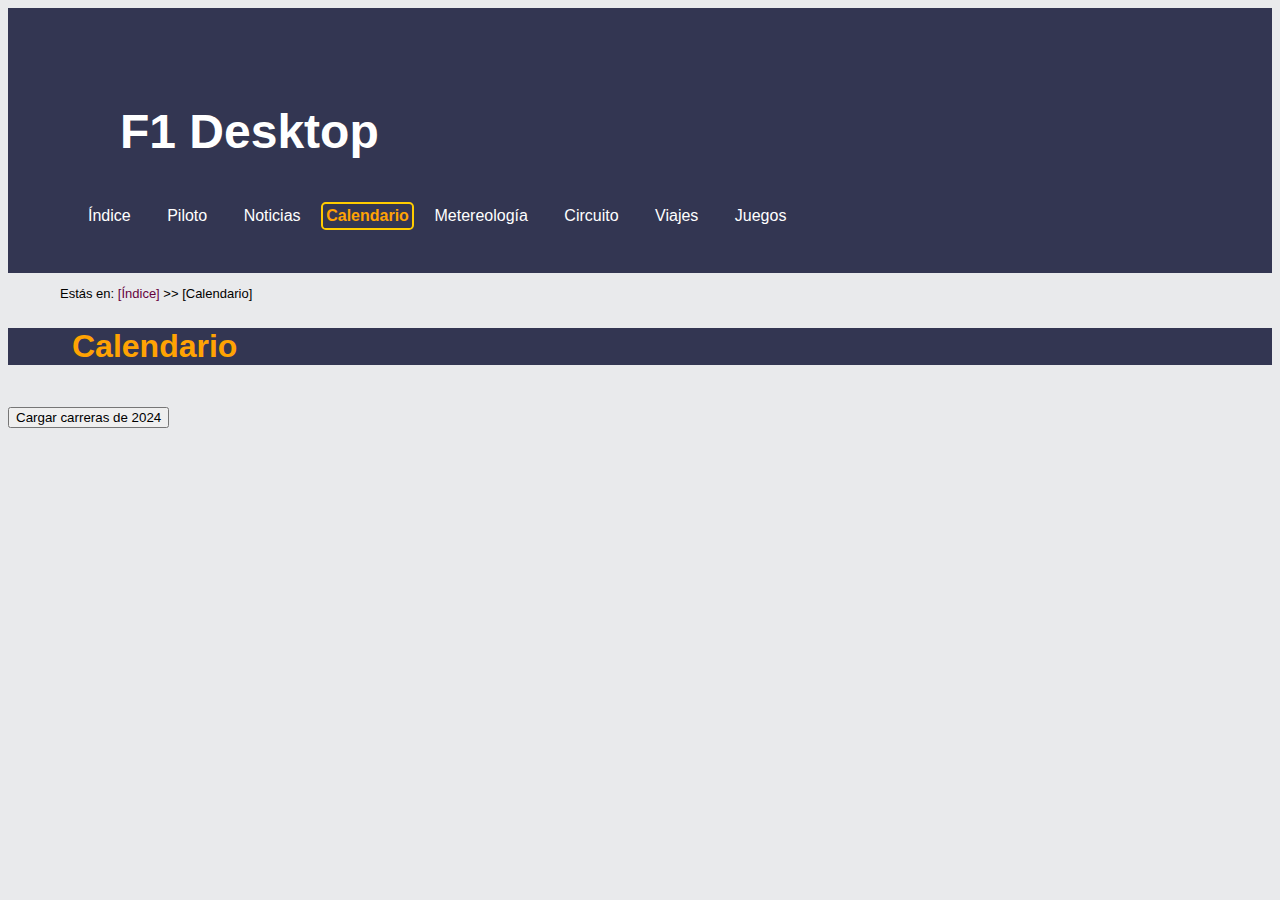
<file: calendario.html>
<!DOCTYPE HTML>

<html lang="es">
<head>
    <!-- Datos que describen el documento -->
    <meta charset="UTF-8" />
    <title>Formula 1</title>
    <meta name ="author" content ="Claudia Nistal" />
    <meta name ="description" content ="Documento en el que se verá el calendario del piloto" />
    <meta name ="keywords" content ="Calendario, Tiempo, Dias, Fechas, Horario" />
    <meta name ="viewport" content ="width=device-width, initial-scale=1.0" />
	<link rel="stylesheet" type="text/css" href="estilo/estilo.css" />
    <link rel="stylesheet" type="text/css" href="estilo/layout.css" />
    <link rel="stylesheet" type="text/css" href="estilo/agenda_grid.css" />
    <link rel="icon" type="image/ico" href="multimedia/imagenes/favicon.ico" />
    <script src="js/agenda.js"></script>
    <script src="https://code.jquery.com/jquery-3.7.1.min.js" integrity="sha256-/JqT3SQfawRcv/BIHPThkBvs0OEvtFFmqPF/lYI/Cxo=" crossorigin="anonymous"></script>
</head>

<body>
    <!-- Datos con el contenidos que aparece en el navegador -->
    <header>
        <a href = "index.html" title = "Enlace a la página principal"><h1>F1 Desktop</h1></a>
        <nav> 
            <nav> 
                <a href="index.html" title="enlace al documento index.html">Índice</a> 
                <a href="piloto.html" title="enlace al documento piloto.html">Piloto</a> 
                <a href="noticias.html" title="enlace al documento noticias.html">Noticias</a> 
                <a href="calendario.html" title="enlace al documento calendario.html" class="active">Calendario</a> 
                <a href="metereologia.html" title="enlace al documento metereologia.html">Metereología</a> 
                <a href="circuito.html" title="enlace al documento circuito.html">Circuito</a> 
                <a href="viajes.php" title="enlace al documento viajes.html">Viajes</a> 
                <a href="juegos.html" title="enlace al documento juegos.html">Juegos</a> 
            </nav>
        </nav>
    </header>
    <!-- Migas de navegación -->
    <p>
        Estás en: <a href = "index.html" title="Página principal">[Índice]</a> >> [Calendario]
    </p>
    <h2>Calendario</h2>
    <button>Cargar carreras de 2024</button>
    <script>
        var agenda = new Agenda();
    </script>
    <main>
         
    </main>
    
</body>

</html>
</file>
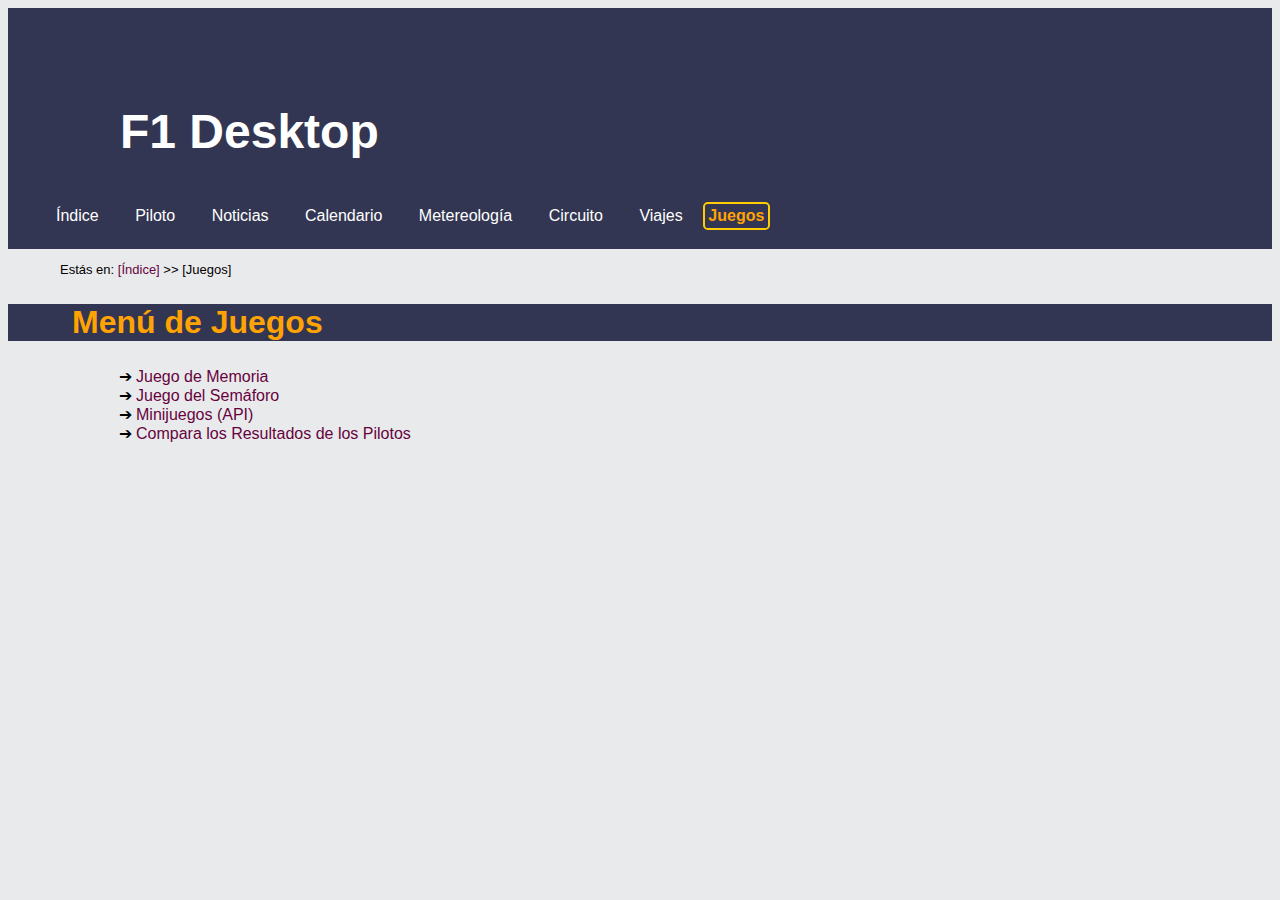
<file: juegos.html>
<!DOCTYPE HTML>

<html lang="es">
<head>
    <!-- Datos que describen el documento -->
    <meta charset="UTF-8" />
    <title>Formula 1</title>
    <meta name ="author" content ="Claudia Nistal" />
    <meta name ="description" content ="Documento en el que se podrá jugar a un juego" />
    <meta name ="keywords" content ="Juego, Partida, Inicio, Fin, Puntuación" />
    <meta name ="viewport" content ="width=device-width, initial-scale=1.0" />
	<link rel="stylesheet" type="text/css" href="estilo/estilo.css" />
    <link rel="stylesheet" type="text/css" href="estilo/layout.css" />
    <link rel="icon" type="image/ico" href="multimedia/imagenes/favicon.ico" />
</head>

<body>
    <!-- Datos con el contenidos que aparece en el navegador -->
    <header>
        <a href = "index.html" title = "Enlace a la página principal"><h1>F1 Desktop</h1></a>
        <nav> 
            <a href="index.html" title="enlace al documento index.html">Índice</a> 
            <a href="piloto.html" title="enlace al documento piloto.html">Piloto</a> 
            <a href="noticias.html" title="enlace al documento noticias.html">Noticias</a> 
            <a href="calendario.html" title="enlace al documento calendario.html">Calendario</a> 
            <a href="metereologia.html" title="enlace al documento metereologia.html">Metereología</a> 
            <a href="circuito.html" title="enlace al documento circuito.html">Circuito</a> 
            <a href="viajes.php" title="enlace al documento viajes.html">Viajes</a> 
            <a href="juegos.html" title="enlace al documento juegos.html" class="active">Juegos</a> 
        </nav>
    </header>

    <p>
        Estás en: <a href = "index.html" title="Página principal">[Índice]</a> >> [Juegos]
    </p>
    <!-- Sección del menú de juegos -->
    <section id="menu-juegos">
        <h2>Menú de Juegos</h2>
        <ul>
            <li><a href="memoria.html" title="Juego de Memoria">Juego de Memoria</a></li>
            <li><a href="semaforo.php" title="Juego del Semáforo">Juego del Semáforo</a></li>
            <li><a href="api.html" title="Ejercicio apis">Minijuegos (API)</a></li>
            <li><a href="comparadorPilotos.php" title="Compara los Resultados de los Pilotos">Compara los Resultados de los Pilotos</a></li>
        </ul>
    </section>
    
</body>

</html>
</file>
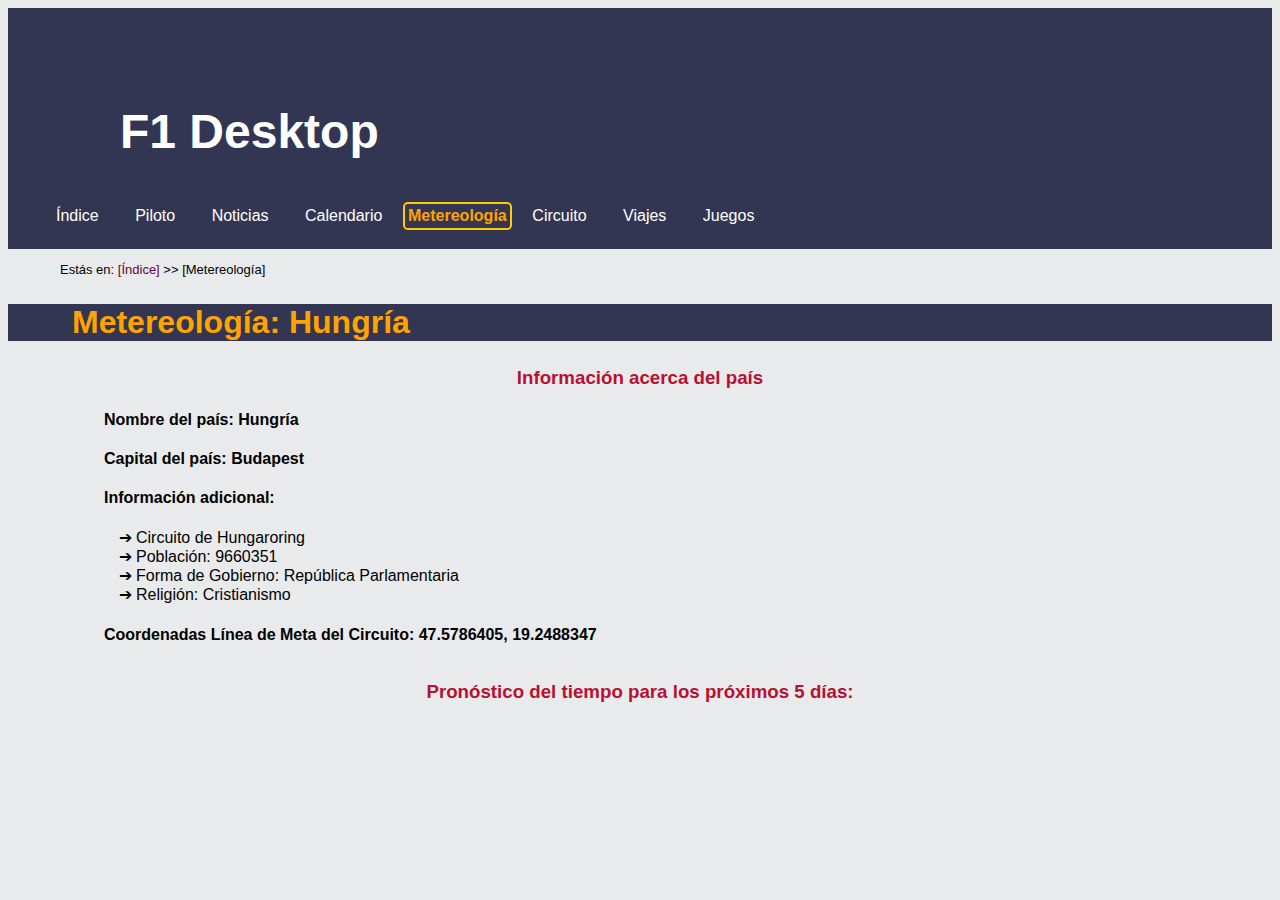
<file: metereologia.html>
<!DOCTYPE HTML>

<html lang="es">
<head>
    <!-- Datos que describen el documento -->
    <meta charset="UTF-8" />
    <title>Formula 1</title>
    <meta name ="author" content ="Claudia Nistal" />
    <meta name ="description" content ="Documento en el que se podrá consultar el tiempo que va a haber 
    el dia de la carrera del piloto" />
    <meta name ="keywords" content ="Metereología, Tiempo, Lluvia, Sol" />
    <meta name ="viewport" content ="width=device-width, initial-scale=1.0" />
	<link rel="stylesheet" type="text/css" href="estilo/estilo.css" />
    <link rel="stylesheet" type="text/css" href="estilo/layout.css" />
    <link rel="stylesheet" type="text/css" href="estilo/article_elements.css" />
    <link rel="icon" type="image/ico" href="multimedia/imagenes/favicon.ico" />
    <script src="https://code.jquery.com/jquery-3.7.1.min.js" integrity="sha256-/JqT3SQfawRcv/BIHPThkBvs0OEvtFFmqPF/lYI/Cxo=" crossorigin="anonymous"></script>
    <script src="js/pais.js"></script>
</head>

<body>
    <!-- Datos con el contenidos que aparece en el navegador -->
    <header>
        <a href = "index.html" title = "Enlace a la página principal"><h1>F1 Desktop</h1></a>
        <nav> 
            <a href="index.html" title="enlace al documento index.html">Índice</a> 
            <a href="piloto.html" title="enlace al documento piloto.html">Piloto</a> 
            <a href="noticias.html" title="enlace al documento noticias.html">Noticias</a> 
            <a href="calendario.html" title="enlace al documento calendario.html">Calendario</a> 
            <a href="metereologia.html" title="enlace al documento metereologia.html" class="active">Metereología</a> 
            <a href="circuito.html" title="enlace al documento circuito.html">Circuito</a> 
            <a href="viajes.php" title="enlace al documento viajes.html">Viajes</a> 
            <a href="juegos.html" title="enlace al documento juegos.html">Juegos</a> 
        </nav>
    </header>

    <p>
        Estás en: <a href = "index.html" title="Página principal">[Índice]</a> >> [Metereología]
    </p>

    <main>
        <h2>Metereología: Hungría</h2>
        <section>
            <h3>Información acerca del país</h3>
            <h4>Nombre del país: </h4>
            <h4>Capital del país: </h4>
            <h4>Información adicional:</h4>
        </section>
            
        <script>
            var hungria = new Pais("Hungría", "Budapest", 9660351);
    
            var elementosH4 = document.querySelectorAll("h4");
    
            
            elementosH4[0].textContent += ` ${hungria.getNombre()}`;
            elementosH4[1].textContent += ` ${hungria.getCapital()}`;
    
            hungria.setInfoAdicional("Circuito de Hungaroring", "República Parlamentaria", "47.5786405, 19.2488347", "Cristianismo");
    
            document.write(hungria.getListaInfoSec());
            hungria.writeCoordenadas();
        </script>

        <section>
            <h3>Pronóstico del tiempo para los próximos 5 días:</h3>
            <script>
                hungria.cargarPrevisionTiempo();
            </script>
        </section>
        
       
    </main>

   
    
</body>

</html>
</file>
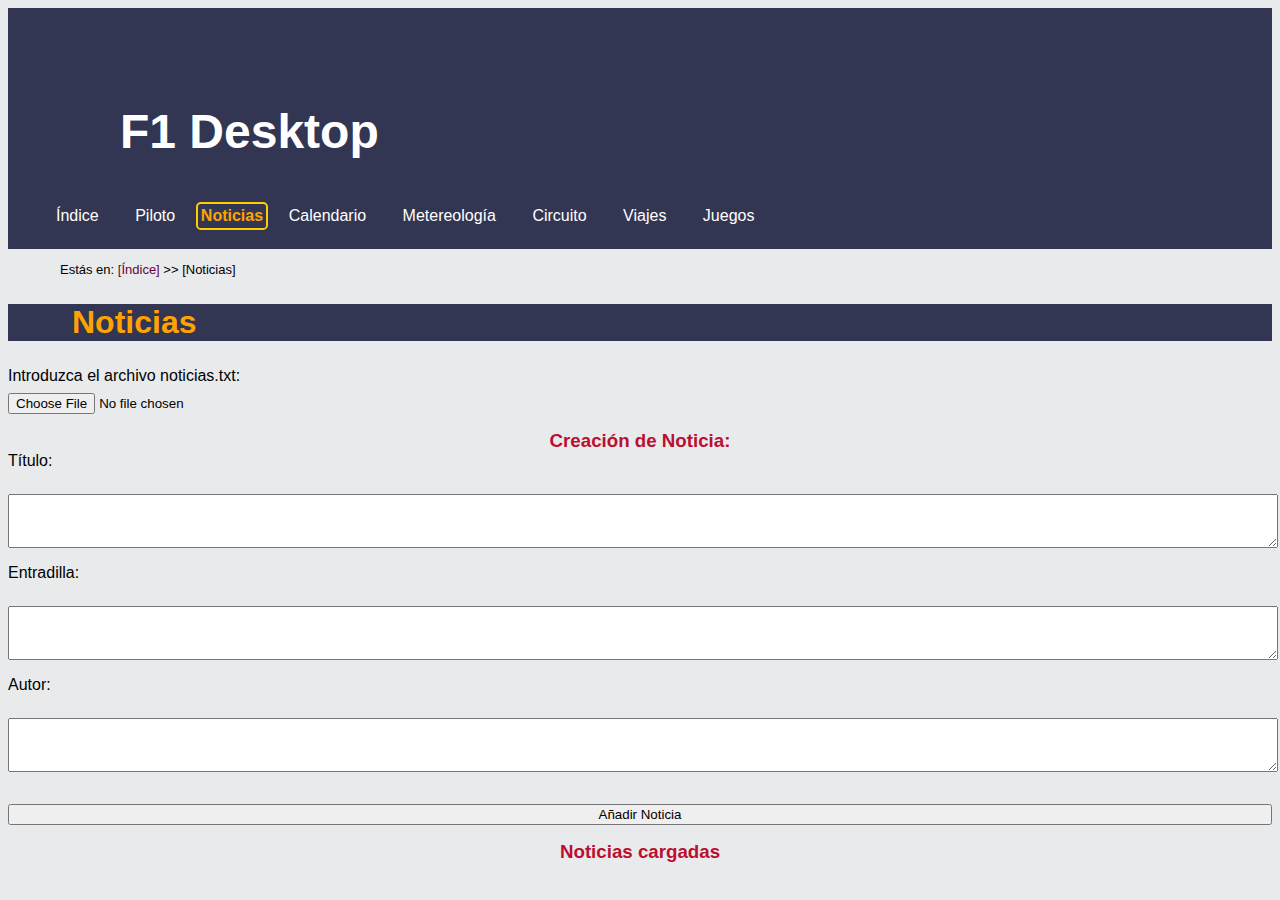
<file: noticias.html>
<!DOCTYPE HTML>

<html lang="es">
<head>
    <!-- Datos que describen el documento -->
    <meta charset="UTF-8" />
    <title>Formula 1</title>
    <meta name ="author" content ="Claudia Nistal" />
    <meta name ="description" content ="Documento en el que se mostrarán " />
    <meta name ="keywords" content ="Noticia, Ganador, Accidente, Puesto, Posición, Coche" />
    <meta name ="viewport" content ="width=device-width, initial-scale=1.0" />
	<link rel="stylesheet" type="text/css" href="estilo/estilo.css" />
    <link rel="stylesheet" type="text/css" href="estilo/layout.css" />
    <link rel="stylesheet" type="text/css" href="estilo/article_elements.css" />
    <link rel="icon" type="image/ico" href="multimedia/imagenes/favicon.ico" />
    <script src="https://code.jquery.com/jquery-3.7.1.min.js" integrity="sha256-/JqT3SQfawRcv/BIHPThkBvs0OEvtFFmqPF/lYI/Cxo=" crossorigin="anonymous"></script>
    <script src="js/noticias.js"></script>
</head>

<body>
    <!-- Datos con el contenidos que aparece en el navegador -->
     <header>
        <a href = "index.html" title = "Enlace a la página principal"><h1>F1 Desktop</h1></a>
        <nav> 
            <a href="index.html" title="enlace al documento index.html">Índice</a> 
            <a href="piloto.html" title="enlace al documento piloto.html">Piloto</a> 
            <a href="noticias.html" title="enlace al documento noticias.html" class="active">Noticias</a> 
            <a href="calendario.html" title="enlace al documento calendario.html">Calendario</a> 
            <a href="metereologia.html" title="enlace al documento metereologia.html">Metereología</a> 
            <a href="circuito.html" title="enlace al documento circuito.html">Circuito</a> 
            <a href="viajes.php" title="enlace al documento viajes.html">Viajes</a> 
            <a href="juegos.html" title="enlace al documento juegos.html">Juegos</a>  
        </nav>
    </header>
    <p>
        Estás en: <a href = "index.html" title="Página principal">[Índice]</a> >> [Noticias]
    </p>

    <h2>Noticias</h2>
    <main> 
        <label for="input">Introduzca el archivo noticias.txt: </label>
        <input id = "input" type="file">
        <output></output>
        
        <section>
            <h3>Creación de Noticia: </h3>
            <form>
                <label for="textarea1">Título:</label>
                <textarea id = "textarea1"></textarea>
    
                <label for="textarea2">Entradilla:</label>
                <textarea id = "textarea2"></textarea>
    
                <label for = "textarea3">Autor:</label>
                <textarea id = "textarea3"></textarea>
                <button type="button">Añadir Noticia</button>
            </form>
        </section>
    
    
        <section>
            <h3>Noticias cargadas</h3>
        </section>
    
        <script>
            const botonCargarNoticias = document.querySelector("button");
            botonCargarNoticias.addEventListener("click", function() {
                noticiasApi.crearNoticia();
            });
            $("input[type='file']").on("change", function(event) {
                const file = event.target.files[0];
                noticiasApi.readInputFile(file);
            });
        </script>
    </main>
   

</body>

</html>
</file>
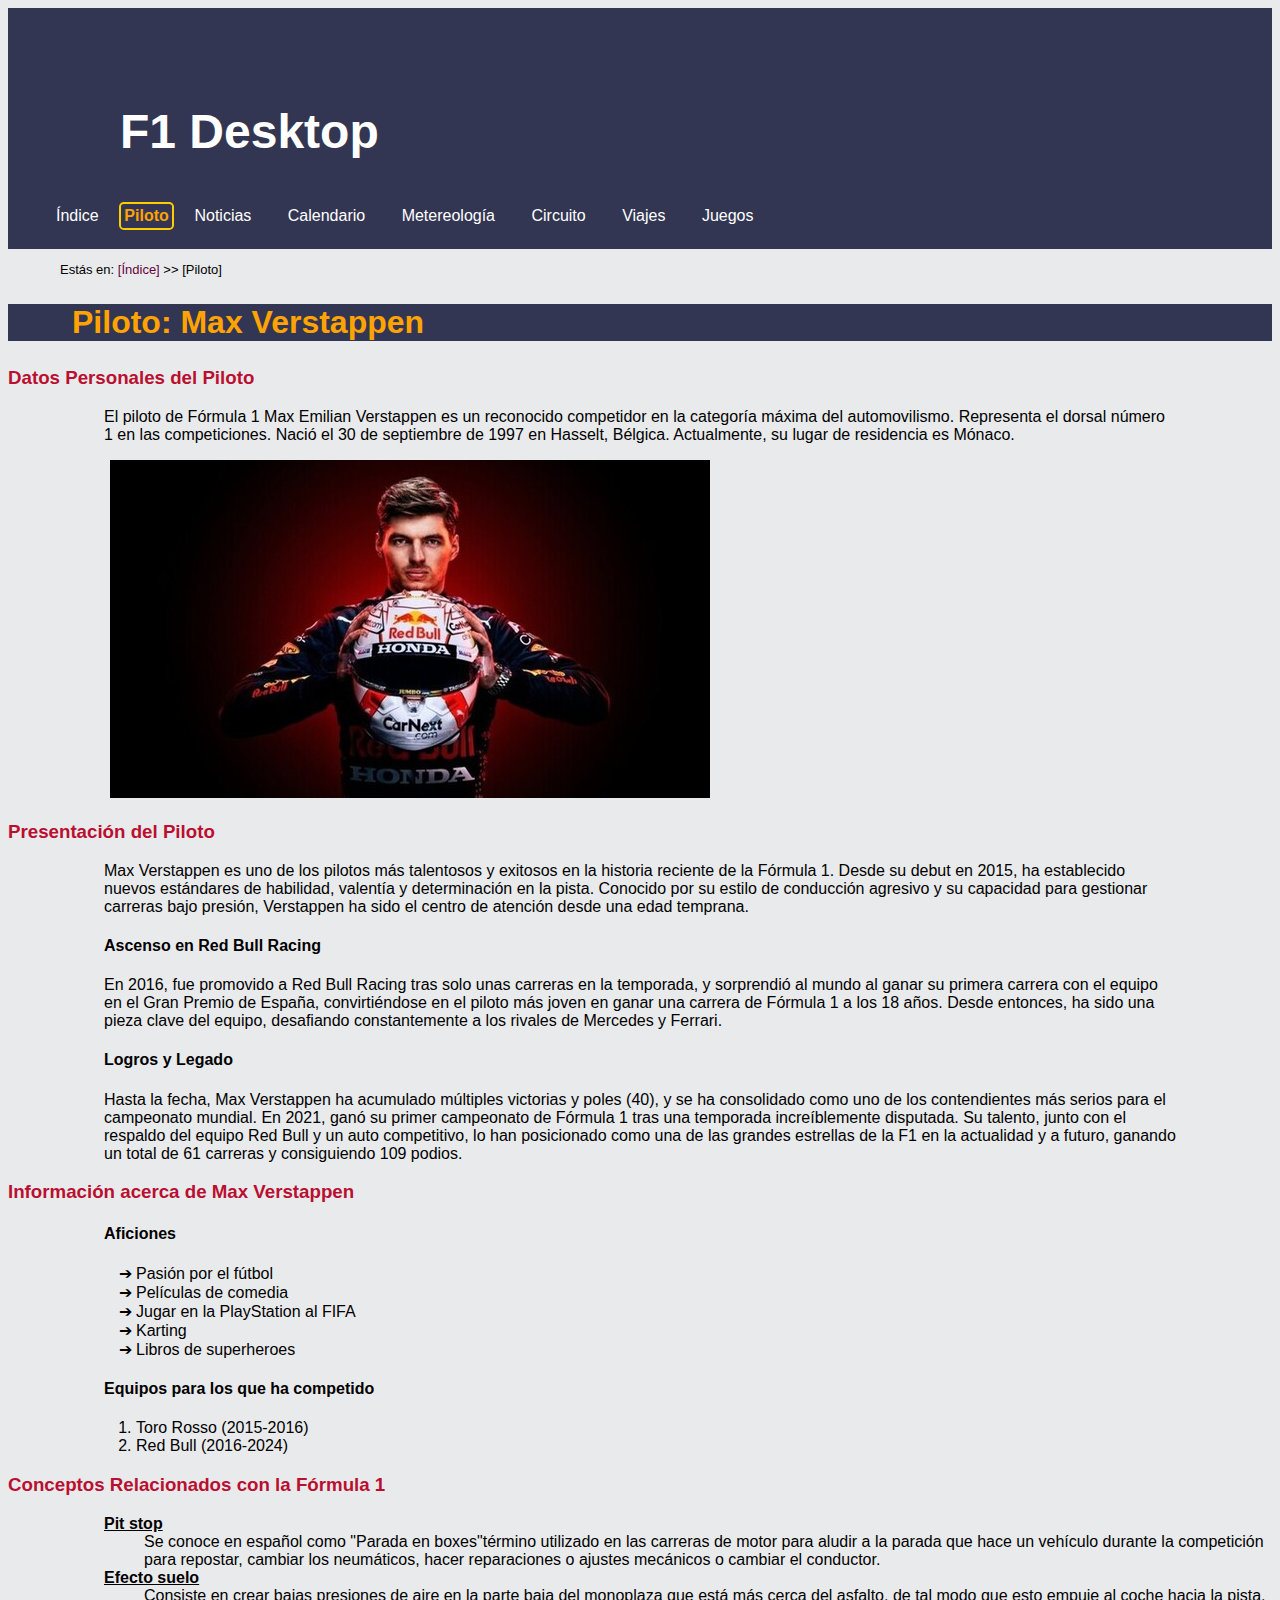
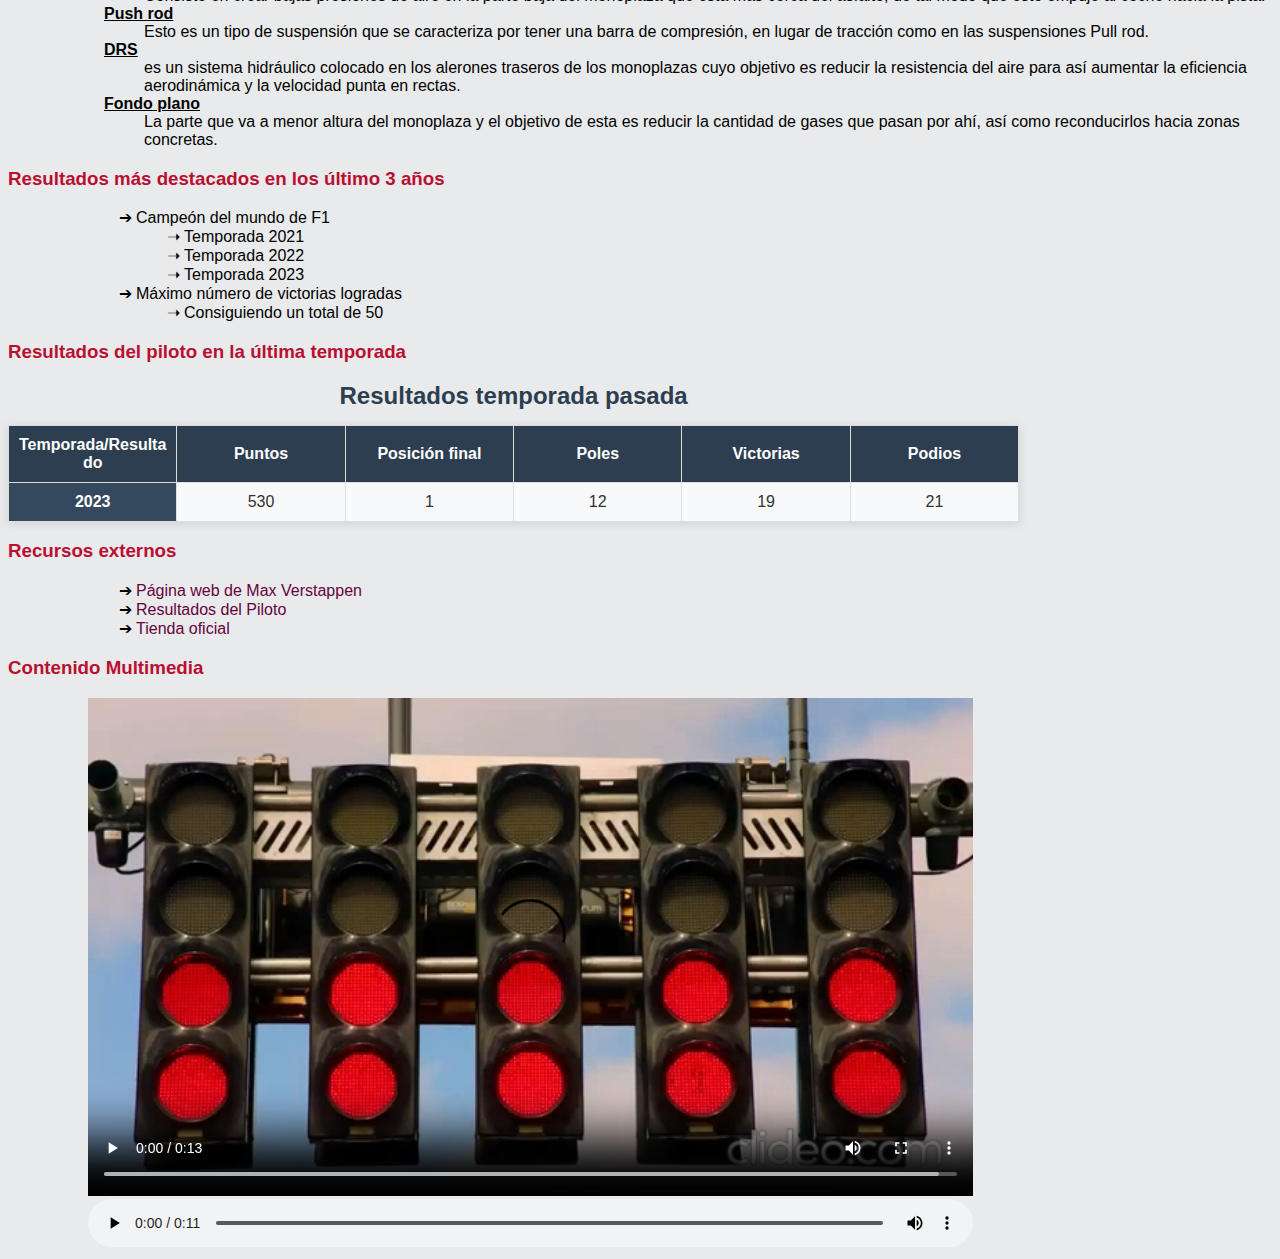
<file: piloto.html>
<!DOCTYPE HTML>

<html lang="es">
<head>
    <!-- Datos que describen el documento -->
    <meta charset="UTF-8" />
    <title>Formula 1</title>
    <meta name ="author" content ="Claudia Nistal" />
    <meta name ="description" content ="Documento en el que se mostrará la información relevante del piloto" />
    <meta name ="keywords" content ="Piloto, Información Personal, Vida" />
    <meta name ="viewport" content ="width=device-width, initial-scale=1.0" />
	<link rel="stylesheet" type="text/css" href="estilo/estilo.css" />
    <link rel="stylesheet" type="text/css" href="estilo/layout.css" />
    <link rel="icon" type="image/ico" href="multimedia/imagenes/favicon.ico" />
</head>

<body>
    <!-- El header indica los elementos comunes en todos los archivos HTML-->
    <header>
        <a href = "index.html" title = "Enlace a la página principal"><h1>F1 Desktop</h1></a>
        <nav> 
            <a href="index.html" title="enlace al documento index.html">Índice</a> 
            <a href="piloto.html" title="enlace al documento piloto.html" class="active">Piloto</a> 
            <a href="noticias.html" title="enlace al documento noticias.html">Noticias</a> 
            <a href="calendario.html" title="enlace al documento calendario.html">Calendario</a> 
            <a href="metereologia.html" title="enlace al documento metereologia.html">Metereología</a> 
            <a href="circuito.html" title="enlace al documento circuito.html">Circuito</a> 
            <a href="viajes.php" title="enlace al documento viajes.html">Viajes</a> 
            <a href="juegos.html" title="enlace al documento juegos.html">Juegos</a> 
        </nav>
    </header>

    <!-- Migas de navegación -->
    <p>
        Estás en: <a href = "index.html" title="Página principal">[Índice]</a> >> [Piloto]
    </p>

    <!-- Datos con el contenidos que aparece en el navegador -->
    <main>
    <h2>Piloto: Max Verstappen</h2>
    <section>
        <h3>Datos Personales del Piloto</h3>
            <p> 
                El piloto de Fórmula 1 Max Emilian Verstappen es un reconocido 
                competidor en la categoría máxima del automovilismo. Representa el 
                dorsal número 1 en las competiciones. Nació el 30 de septiembre de 1997
                en Hasselt, Bélgica. Actualmente, su lugar de residencia es Mónaco. 
            </p>
            <picture>
                <source media="(max-width:465px)" srcset="multimedia/imagenes/maxVerstappenMovil.jpg">
                <source media="(max-width:799px)" srcset="multimedia/imagenes/maxVerstappenTablet.jpg">
                <img src="multimedia/imagenes/maxVerstappen.jpg" alt="Max Verstappen">  
            </picture>
    </section>
    <section>
        <h3>Presentación del Piloto</h3>
            <p> 
                Max Verstappen es uno de los pilotos más talentosos y exitosos 
                en la historia reciente de la Fórmula 1. Desde su debut en 2015,
                ha establecido nuevos estándares de habilidad, valentía y 
                determinación en la pista. Conocido por su estilo de conducción agresivo y 
                su capacidad para gestionar carreras bajo presión, Verstappen ha sido 
                el centro de atención desde una edad temprana.
            </p>
                <h4>Ascenso en Red Bull Racing</h4>
                    <p>
                        En 2016, fue promovido a Red Bull Racing tras solo unas carreras
                        en la temporada, y sorprendió al mundo al ganar su primera carrera
                        con el equipo en el Gran Premio de España, convirtiéndose en el 
                        piloto más joven en ganar una carrera de Fórmula 1 a los 
                        18 años. Desde entonces, ha sido una pieza clave del equipo, 
                        desafiando constantemente a los rivales de Mercedes y Ferrari.
                    </p>
                <h4>Logros y Legado</h4>
                    <p>
                        Hasta la fecha, Max Verstappen ha acumulado múltiples victorias y poles (40),
                        y se ha consolidado como uno de los contendientes más serios para el
                        campeonato mundial. En 2021, ganó su primer campeonato de Fórmula 1 tras
                        una temporada increíblemente disputada. Su talento, junto con el 
                        respaldo del equipo Red Bull y un auto competitivo, lo han posicionado como
                        una de las grandes estrellas de la F1 en la actualidad y a futuro, ganando un total
                        de 61 carreras y consiguiendo 109 podios.
                    </p>
    </section>
    <aside>
        <h3>Información acerca de Max Verstappen</h3>
                <h4>Aficiones</h4>
                    <ul>
                        <li>Pasión por el fútbol</li>
                        <li>Películas de comedia</li>
                        <li>Jugar en la PlayStation al FIFA</li>
                        <li>Karting</li>
                        <li>Libros de superheroes</li>
                    </ul>
                <h4>Equipos para los que ha competido</h4>
                    <ol>
                        <li>Toro Rosso (2015-2016)</li>
                        <li>Red Bull (2016-2024)</li>
                    </ol>
    </aside>
    <section>
        <h3>Conceptos Relacionados con la Fórmula 1</h3>
                <dl>
                    <dt>Pit stop</dt>
                        <dd>Se conoce en español como "Parada en boxes"término utilizado 
                            en las carreras de motor para aludir a la parada que hace un vehículo 
                            durante la competición para repostar, cambiar los neumáticos, 
                            hacer reparaciones o ajustes mecánicos o cambiar el conductor.
                        </dd>
                    <dt>Efecto suelo</dt>
                        <dd>
                            Consiste en crear bajas presiones de aire en la parte baja del
                            monoplaza que está más cerca del asfalto, de tal modo que esto 
                            empuje al coche hacia la pista.
                        </dd>
                    <dt>Push rod</dt>
                        <dd>
                            Esto es un tipo de suspensión que se caracteriza por tener una 
                            barra de compresión, en lugar de tracción como en las suspensiones Pull rod.
                        </dd>
                    <dt>DRS</dt>
                        <dd>
                            es un sistema hidráulico colocado en los alerones traseros de los 
                            monoplazas cuyo objetivo es reducir la resistencia del aire para 
                            así aumentar la eficiencia aerodinámica y la velocidad punta en rectas.
                        </dd>
                    <dt>Fondo plano</dt>
                        <dd>
                            La parte que va a menor altura del monoplaza y el objetivo de 
                            esta es reducir la cantidad de gases que pasan por ahí, así como 
                            reconducirlos hacia zonas concretas.
                        </dd>
                </dl>
    </section>
    <section>
        <h3>Resultados más destacados en los último 3 años</h3>
        <ul>
            <li>
                Campeón del mundo de F1
                <ul>
                    <li>Temporada 2021</li>
                    <li>Temporada 2022</li>
                    <li>Temporada 2023</li>
                </ul>
            </li>
            <li>
                Máximo número de victorias logradas
                <ul>
                    <li>Consiguiendo un total de 50</li>
                </ul> 
            </li>
        </ul>
        

        <h3>Resultados del piloto en la última temporada</h3>
        <table>
            <caption>Resultados temporada pasada</caption>
            <tr>
                <th scope="col" id="temporada">Temporada/Resultado</th>
                <th scope="col" id="puntos">Puntos</th>
                <th scope="col" id="posicion">Posición final</th>
                <th scope="col" id="poles">Poles</th>
                <th scope="col" id="victorias">Victorias</th>
                <th scope="col" id="podios">Podios</th>
            </tr>
            <tr>
                <th scope="row" id="temporada2023" headers="temporada">2023</th>
                <td headers="temporada2023 puntos">530</td>
                <td headers="temporada2023 posicion">1</td>
                <td headers="temporada2023 poles">12</td>
                <td headers="temporada2023 victorias">19</td>
                <td headers="temporada2023 podios">21</td>
            </tr>
        </table>
    </section>    

    <section>
        <h3>Recursos externos</h3>
            <ul>
                <li><a href="https://www.redbull.com/es-es/athlete/max-verstappen">Página web de Max Verstappen</a> </li>
                <li><a href="https://resultados.as.com/resultados/ficha/deportista/max_verstappen/29210/">Resultados del Piloto</a> </li>
                <li><a href="https://www.verstappen.com/">Tienda oficial</a> </li>
            </ul>
    </section>       
        

        <section>
            <h3>Contenido Multimedia</h3>
            
                <video controls preload="auto">
                    <source src="multimedia/videos/videoF1.mp4" type="video/mp4">
                    <source src="multimedia/videos/videoF1.webm" type="video/webm">
                </video>
                
                <audio controls> 
                    <source src="multimedia/audios/MaxVerstappenVoiceCrack.mp3" type="audio/mp3">
                    <source src="multimedia/audios/MaxVerstappenVoiceCrack.wav" type="audio/wav">
                </audio>
        </section>
        
    </main> 
        
</body>
</html>
</file>
<file: estilo/estilo.css>
/*Claudia Nistal Martinez, UO294420*/

/*Especificidad: 001*/
body{
    font-family: "Trebuchet MS", sans-serif;
    color: #010100;
    background-color:#E9EAEC;
}

/*Especificidad: 001*/
/*Color de fondo heredado de body*/
h2{
    color: #FFA303;
    background-color:#333652;
    padding-left: 2em;
    font-size: 2em;
}

/*Especificidad: 001*/
/*Color de fondo heredado de body*/
h3{
    color: #BA0F30;
}

/*Especificidad: 001*/
h4 {
    padding-left: 6em;
    font-weight: bold;
}

/*Especificidad: 001*/
p {
    text-align: left;
    padding-left: 6em;
    padding-right: 6em;
}

/*Especificidad: 012*/
/*Selector especifico para las migas de navegacion*/
body>p:first-of-type {
    font-size: small;
    padding-left:4em;
}

/*Las migas de navegación en los dispositivos moviles no deben mostrarse*/
@media (max-width: 480px) {
    /*Especificidad: 012*/
    body>p:first-of-type {
        
        display: none;
    }
    /*Especificidad: 001*/
    p {
        padding: 0; /* Redefinición de padding para móviles */
        margin: 1%;
        overflow-wrap: anywhere; /* Dividir palabras largas */
    }
    /*Especificidad: 001*/
    h3 {
        padding: 0; /* Redefinición de padding para móviles */
        margin: 1%;
    }
    /*Especificidad: 001*/
    h4 {
        padding: 0; /* Redefinición de padding para móviles */
        margin: 1%;
    }
    
}

/*Especificidad: 001*/
/*Color de fondo heredado de body*/
a {
    color: #66033d;
    text-decoration: none;
}

/*Especificidad: 001*/
/*Listas de definicion*/
dl {
    padding-left: 6em;
}

/*Especificidad: 002*/
/*Listas de definicion*/    
dl dt{
    text-decoration-line: underline;
    font-weight: bold;
}

/*Especificidad: 001*/
/*Listas no ordenadas*/
ul {
    padding-left: 8em;
    list-style-type: "➔ ";
}

/*Especificidad: 003*/
/*Listas no ordenadas*/
ul li ul{
    padding-left: 3em;
    list-style-type: "➝ ";
}

/*Especificidad: 001*/
/*Listas ordenadas*/
ol {
    padding-left: 8em;;
}

/*Especificidad: 001*/
/* Estilo general para la tabla */
/* Hereda el color de primer plano de body */
table {
    width: 80%;
    border-collapse: collapse;
    table-layout: fixed;
    padding: 1.25em;
    background-color: #f8f9fa;
    box-shadow: 0 0.125em 0.625em rgba(0, 0, 0, 0.1); 
}

/*Especificidad: 001*/
/* Estilo para el caption (título de la tabla) */
/*Color de fondo heredado de table*/
caption {
    caption-side: top;
    font-size: 1.5em;
    font-weight: bold;
    text-align: center;
    padding-bottom: 0.625em; 
    color: #2c3e50;
}

/*Especificidad: 001*/
/* Estilo para las celdas th (encabezados de columna) */
th {
    background-color: #2c3e50;
    color: #fff;
    font-weight: bold;
    padding: 0.625em; 
    text-align: center;
    word-wrap: break-word;
}

/*Especificidad: 001*/
/* Estilo para las celdas td (datos)
    Color de fondo heredado de table */
td {
    padding: 0.625em;
    text-align: center;
    color: #333;
    word-wrap: break-word;
}

/*Especificidad: 001*/
/* Bordes para las celdas */
th, td {
    border: 0.0625em solid #ddd; 
}

/*Especificidad: 011*/
/* Estilo para la primera columna (encabezado de fila) */
th[scope="row"] {
    background-color: #34495e;
    color: #fff;
    font-weight: bold;
}

/*Especificidad: 001*/
video {
    width:70%;
    height:auto;
    padding-left: 5em;
}

/*Especificidad: 001*/
picture{
    width:100vw;
    height:auto;
    padding: 8vw;
}

@media (max-width: 768px) {
    /*Especificidad: 001*/
    picture{
        padding: 4vw; /* Redefinición de padding para móviles */
    }

    
}

@media (max-width: 480px) {
    /*Especificidad: 001*/
    picture{
        padding: 2vw;   /* Redefinición de padding para móviles */
    }
    /*Especificidad: 001*/
    img {
        padding: 0;
        width: 100%;
        height: auto;
    }
    /*Especificidad: 001*/
    video{
        padding: 0; /* Redefinición de padding para móviles */
    }
}

/*Especificidad: 001*/
audio{
    width: 70%; 
    height: 3em; 
    padding-left: 5em; 
    outline: none; 
}

/*Especificidad: 003*/
main > h3 + div{
    width: 90%; 
    height: 50em;
}

/*Especificidad: 003*/
main > section + div{
    width: 100%; 
    height: 50em;
}
/*Especificidad: 012*/
main > article:last-child{
    width: 90%;
    min-height: 30em; 
    overflow: visible; 
    position: relative;
    resize: both;
}
/*Especificidad: 003*/
main > article > svg {
    width: 100%;
    height: auto;  
    max-width: 100%;
    padding: 0;
    margin: 0;
}
/*Especificidad: 004*/
main > article > svg > polyline{
    width: 100px;
    height: auto;
}


/*Para noticias.html */

/*Especificidad: 011*/
h4:first-child {
    padding: 0;
}
/*Especificidad: 001*/
form {
    display: grid;
    gap: 1rem; 
}
/*Especificidad: 001*/
label {
    display: block; 
    margin-bottom: 0.5rem; 
}
/*Especificidad: 001*/
textarea {
    width: 100%;
    height: 3rem;
    resize: vertical; 
}
/*Especificidad: 001*/
button {
    margin-top: 1rem; 
    align-self: start;
}

/* Para circuito.xml */

/*Especificidad: 011*/
input[type="file"] {
    margin-bottom: 1rem;
    display: block; 
}

/*Para api.html */

/*Especificidad: 002*/
p + img{
    width: 18em;
    height: auto;
}

/*Especificidad: 001*/
/* Color de primer plano heredado de body */
canvas {
    border: 0.5em solid #333652;
    margin-top: 2em;
    width: 99%;
    height: 25em;
    background-color: #f0f0f0;
}

/* Para circuito.xml */

/*Especificidad: 002*/
h3 + img {
    width: 18em;
    height: auto;
    padding: 0;
}


/*Para carrusel de imagenes en viajes.php */

/*Especificidad: 003*/
div + article > img {
    width: 90vw;
    max-width: 90vh;
    height: 60vh;
    position: absolute;
    transition: all 0.5s;
    border-radius: 0.5em;
}

/*Especificidad: 002*/
div + article {
    width: 90vw;
    max-width: 90vh;
    height: 70vh;
    position: relative;
    overflow: hidden;
    border-radius: 1em;
}

/*Especificidad: 002*/
/* Color de primer plano heredado de article */
article > button {
    position: absolute;
    width: 2em;
    height: 2em;
    padding: 0.5em;
    border: none;
    border-radius: 50%;
    z-index: 10;
    cursor: pointer;
    background-color: #fff;
    font-size: 1em;
    display: flex;
    flex-direction: column;
    align-items:center;
    justify-content: center;
}

/*Especificidad: 012*/
article > button:active{
    transform: scale(1.1);
}

/*Especificidad: 012*/
article > button:first-of-type{
    top: 40%;
    right: 2%;
}

/*Especificidad: 012*/
article > button:nth-of-type(2){
    top: 40%;
    left: 2%;
}


/* 
    #E9EAEC -> blanco roto 
    #333652 -> dark blue
    #FAD02C -> amarillo
    #90ADC6 -> azul gris
    #FFFAF0 -> amarillo roto
    #FC2E20 -> rojo
    #FDB750 -> amarillo carrera
*/
</file>
<file: estilo/layout.css>
/*Claudia Nistal Martinez, UO294420*/

/*Especificidad: 001*/
header {
    background-color: #333652;
    color: #fff;   
    display: flex;
    flex-direction: column;
}

/*Especificidad: 002*/
header a {
    padding: 1em;
}

/*Especificidad: 001*/
/*Color de fondo heredado de header*/
h1{
    padding: 1em 2em 0em 2em; 
    color: #fff;   
    font-size: 3em;
}

/*Especificidad: 001*/
nav{
    padding-left: 2em;
    padding-bottom: 1.5em;
}

/*Especificidad: 002*/
/*Color de fondo heredado de header*/
nav a{
    color: #fff; 
    padding-bottom: 1em;
    padding-left: 1em;
}

/*Especificidad: 012*/
/* Estilo para el enlace activo */
/* Color de fondo heredado de header*/
nav a.active {
    color: #FFA303; 
    font-weight: bold; 
    border: 0.125em solid #ffcc00;
    border-radius: 0.3em; 
    padding: 0.2em;
}


/* Media Queries para dispositivos tablet */
@media (max-width: 768px) {
    /*Especificidad: 001*/
    header {
        flex-direction: column; /* Mantiene el encabezado en columna. Redefinicion de header para tablet */
        align-items: center; /* Centra el contenido */
    }

    /*Especificidad: 001*/
    h1 {
        font-size: 2em; /* Redefinicion de h1 para tablet*/
        padding: 1em; /* Redefinicion de h1 para tablet*/
    }

    /*Especificidad: 001*/
    nav {
        padding-left: 0; /* Elimina el padding izquierdo. Redefinicion de nav para tablet */
        padding-bottom: 1em; /* Ajusta el padding inferior. Redefinicion de nav para tablet*/
    }

    /*Especificidad: 002*/
    nav a {
        padding: 0.5em 1em; /* Ajusta el espaciado para enlaces. Redefinicion de nav a para tablet*/
        display: block; /* Hace que cada enlace ocupe toda la línea */
        text-align: center; /* Centra el texto de los enlaces */
    }
}

/* Media Queries para dispositivos moviles */
@media (max-width: 480px) {
    /*Especificidad: 001*/
    h1 {
        font-size: 1.5em;   /* Redefinición para móvil */
    }

    /*Especificidad: 002*/
    nav a {
        padding: 0.5em; /* Reduce el espaciado interno. Redefinición para móvil*/
    }
}
</file>
<file: estilo/agenda_grid.css>
/*Claudia Nistal Martinez, UO294420*/

/*Especificidad: 001*/
main {
    display: grid;                   
    grid-gap: 2em;                   
    padding: 1em;
    justify-items: center;        
    grid-template-columns: repeat(3, 1fr);   
    width: auto;
}

/*Especificidad: 001*/
/* Hereda el color de primer plano de body */
article {
    background-color: #333652;
    border-radius: 1em;
    padding: 1.5em;
    margin: 1.5em auto; 
    max-width: 37em;                   
}

/*Especificidad: 002*/
/* Hereda el color de fondo de body */
article h3 {
    font-size: 1.5em;
    color: #FFA303;
    text-align: center;
    font-weight: bold;
    padding-left: 0%;
}

/*Especificidad: 002*/
/* Hereda el color de fondo de body */
article p {
    font-size: 1.1em;
    color: #fcfcfc;
    line-height: 1.6;
    text-align: center;
    padding: 0;
}


/* Media Queries */
@media (max-width: 768px) {
    /*Especificidad: 001*/
    main{
        grid-template-columns: repeat(2, 1fr); /*Redefinición para tablet*/
        margin: 0;
        font-size: small;
        grid-gap: 0; /*Redefinición para tablet*/
    }
    /*Especificidad: 001*/
    article {
        width: 50%;
    }
    /*Especificidad: 002*/
    article p {
        padding: 0; /*Redefinición para tablet*/
    }
}


@media (max-width: 480px) {
    /*Especificidad: 001*/
    main{
        grid-template-columns: repeat(1, 1fr);  /*Redefinición para móvil*/
        margin: 0;  /*Redefinición para móvil*/
        font-size: small;   /*Redefinición para móvil*/
        grid-gap: 0;    /*Redefinición para móvil*/
    }
    /*Especificidad: 001*/
    article {   
        width: 50%; /*Redefinición para móvil*/
    }
    /*Especificidad: 002*/
    article p {
        padding: 0; /*Redefinición para móvil*/
    }
   
}
</file>
<file: estilo/article_elements.css>
/*Claudia Nistal Martinez, UO294420*/

/*Especificidad: 011*/
section:last-of-type{
    display: grid;
    grid-gap: 2em;                   
    padding: 1em;
    justify-items: center;        
    grid-template-columns: repeat(3, 1fr);   
    width: auto;
}

/*Especificidad: 002*/
section > h3 {
    grid-column: 1 / -1;
    text-align: center;  
    margin: 0;  
}

/*Especificidad: 001*/
/* Color de primer plano heredado de body */
article {
    background-color: #333652;
    border-radius: 1em;
    padding: 1.5em;
    margin: 1.5em auto; 
    max-width: 37em;
}

/*Especificidad: 002*/
article img {
    max-width: 7.5em;
    height: auto;
    display: block;
    margin: 0 auto 1em;
}

/*Especificidad: 002*/
/* Color de fondo heredado de body */
article h4 {
    font-size: 1.5em;
    color: #FFA303;
    text-align: center;
    font-weight: bold;
    padding-left: 0%;
}
/*Especificidad: 002*/
/* Color de fondo heredado de body */
article p {
    font-size: 1.1em;
    color: #fcfcfc;
    line-height: 1.6;
    text-align: center;
    padding: 0;
}
/*Especificidad: 011*/
h3:last-child {
    text-align: center;
}



/* Media Queries */
@media (max-width: 768px) {
    /*Especificidad: 011*/
    section:last-of-type{
        grid-template-columns: repeat(2, 1fr);  /*Redefinición para tablet */
        margin: 0;
        font-size: small;
        grid-gap: 0;    /*Redefinición para tablet */
    }
    /*Especificidad: 001*/
    article {
        width: 40%;
    }
    /*Especificidad: 002*/
    article p {
        padding: 0;   /*Redefinición para tablet */
    }
}


@media (max-width: 480px) {
    /*Especificidad: 011*/
    section:last-of-type{
        grid-template-columns: repeat(1, 1fr);  /*Redefinición para móvil */
        margin: 0;  /*Redefinición para móvil */
        font-size: small;   /*Redefinición para móvil */
        grid-gap: 0;    /*Redefinición para móvil */
    }
    /*Especificidad: 001*/
    article {
        width: 50%;  /*Redefinición para móvil */
    }
    /*Especificidad: 002*/
    article p {
        padding: 0;  /*Redefinición para móvil */
    }
}
</file>
